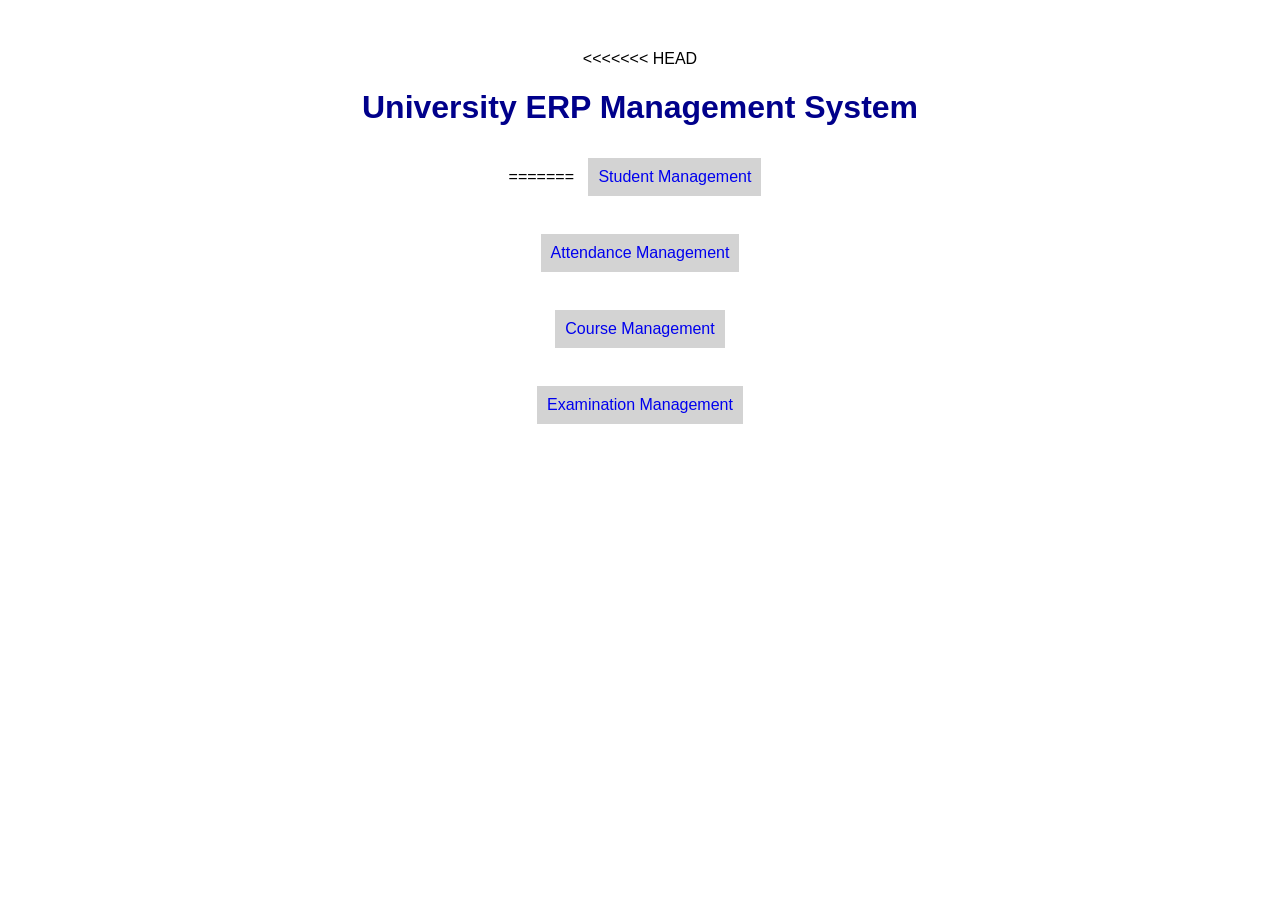
<file: index.html>
<!DOCTYPE html>
<html>
<head>
    <title>University ERP</title>
    <link rel="stylesheet" href="style.css">
</head>

<body>

<<<<<<< HEAD
<h1>University ERP Management System</h1>
=======


<a href="students.html">Student Management</a><br><br>
<a href="attendance.html">Attendance Management</a><br><br>
<a href="courses.html">Course Management</a><br><br>
<a href="examination.html">Examination Management</a>

</body>
</html>
</file>
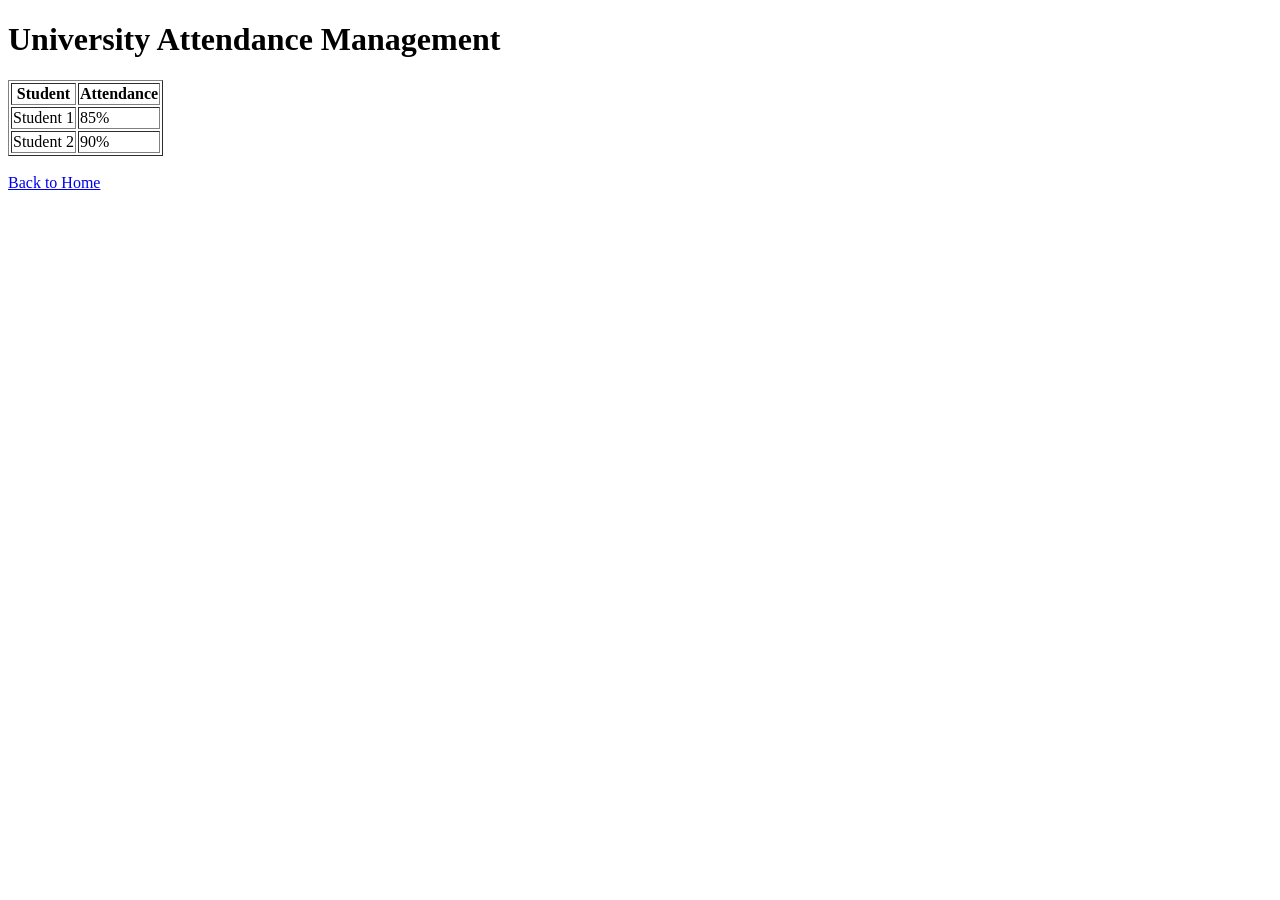
<file: attendance.html>
<!DOCTYPE html>
<html>
<head>
    <title>Attendance</title>
</head>

<body>

<h1>University Attendance Management</h1>
<table border="1">
<tr>
    <th>Student</th>
    <th>Attendance</th>
</tr>

<tr>
    <td>Student 1</td>
    <td>85%</td>
</tr>

<tr>
    <td>Student 2</td>
    <td>90%</td>
</tr>
</table>

<br>

<a href="index.html">Back to Home</a>

</body>
</html>
</file>
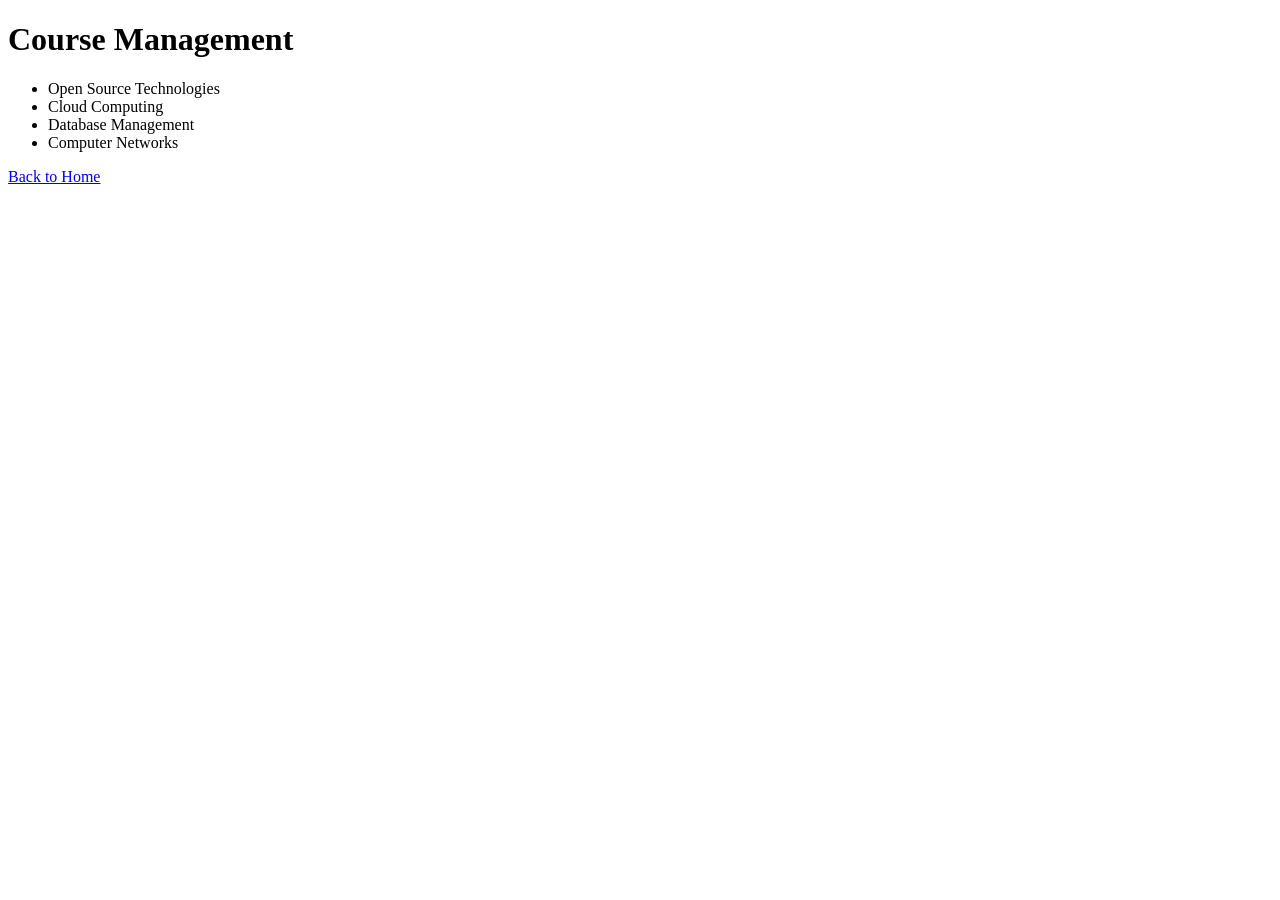
<file: courses.html>
<!DOCTYPE html>
<html>
<head>
    <title>Courses</title>
</head>

<body>

<h1>Course Management</h1>

<ul>
    <li>Open Source Technologies</li>
    <li>Cloud Computing</li>
    <li>Database Management</li>
    <li>Computer Networks</li>
</ul>

<a href="index.html">Back to Home</a>

</body>
</html>
</file>
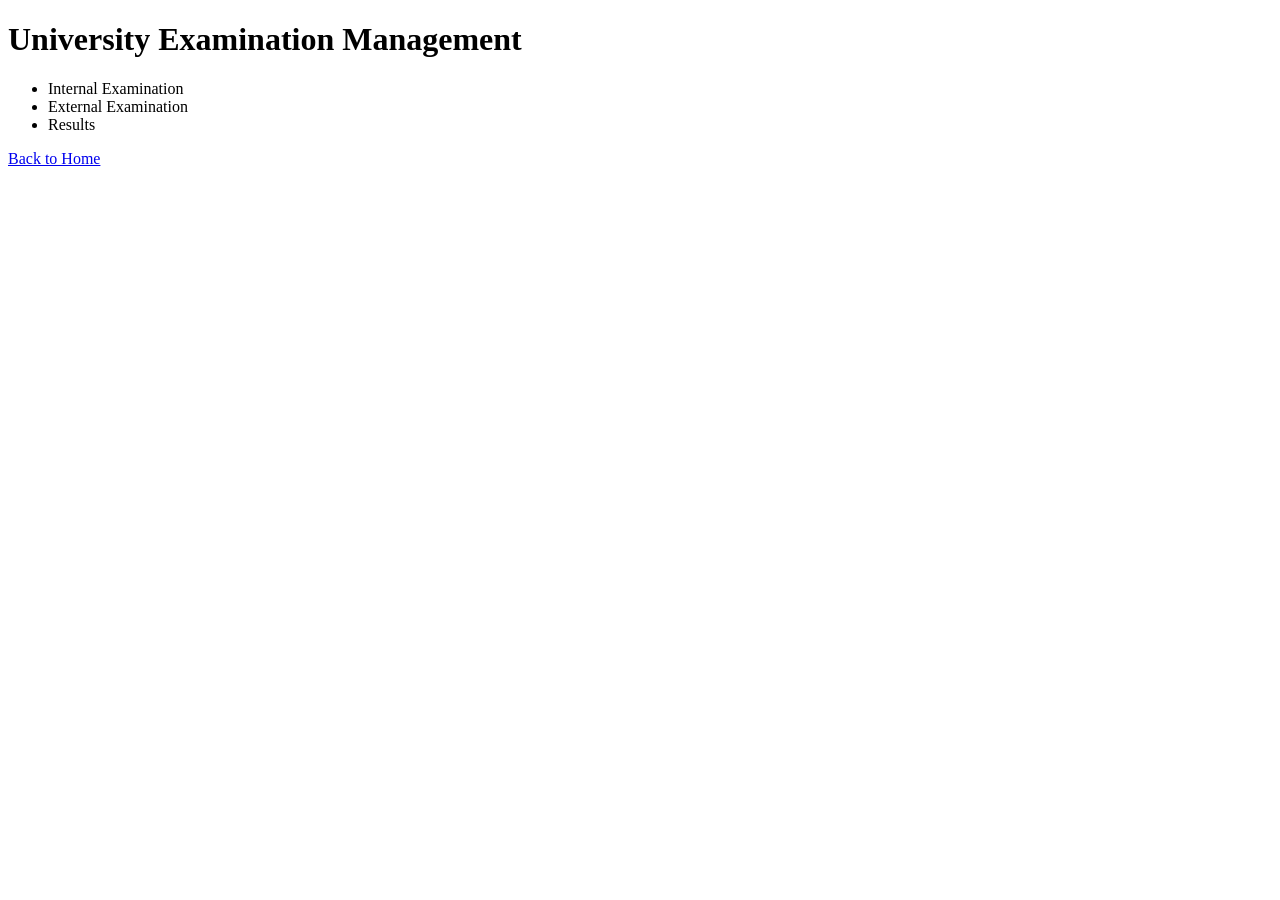
<file: examination.html>
<!DOCTYPE html>
<html>
<head>
    <title>Examination</title>
</head>

<body>

<h1>University Examination Management</h1>
<ul>
    <li>Internal Examination</li>
    <li>External Examination</li>
    <li>Results</li>
</ul>

<a href="index.html">Back to Home</a>

</body>
</html>
</file>
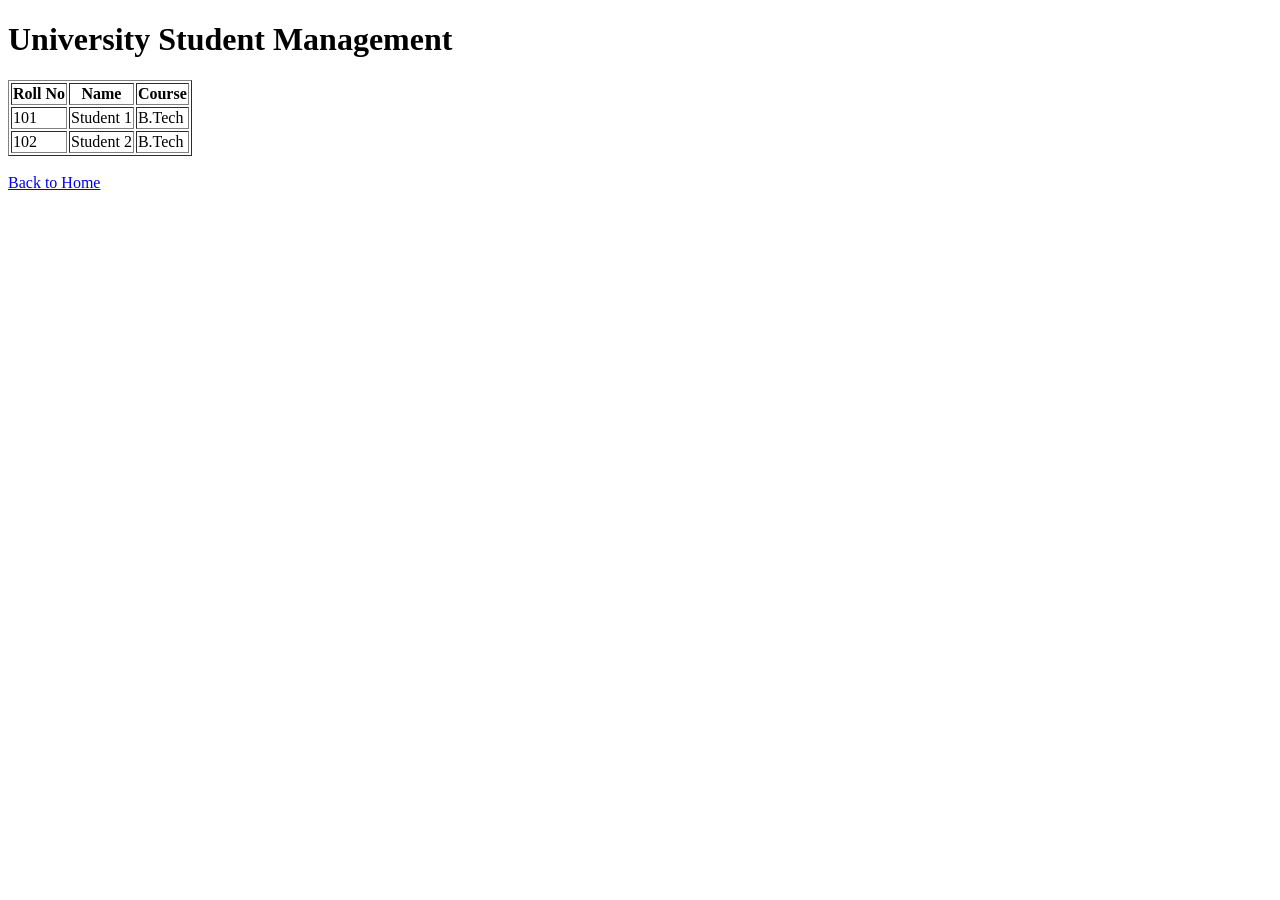
<file: students.html>
<!DOCTYPE html>
<html>
<head>
    <title>Student Management</title>
</head>

<body>

<h1>University Student Management</h1>
<table border="1">
<tr>
    <th>Roll No</th>
    <th>Name</th>
    <th>Course</th>
</tr>

<tr>
    <td>101</td>
    <td>Student 1</td>
    <td>B.Tech</td>
</tr>

<tr>
    <td>102</td>
    <td>Student 2</td>
    <td>B.Tech</td>
</tr>
</table>

<br>

<a href="index.html">Back to Home</a>

</body>
</html>
</file>
<file: style.css>
body {
    font-family: Arial;
    text-align: center;
    margin: 50px;
}

h1 {
    color: darkblue;
}

a {
    display: inline-block;
    margin: 10px;
    padding: 10px;
    background-color: lightgray;
    text-decoration: none;
}
</file>
